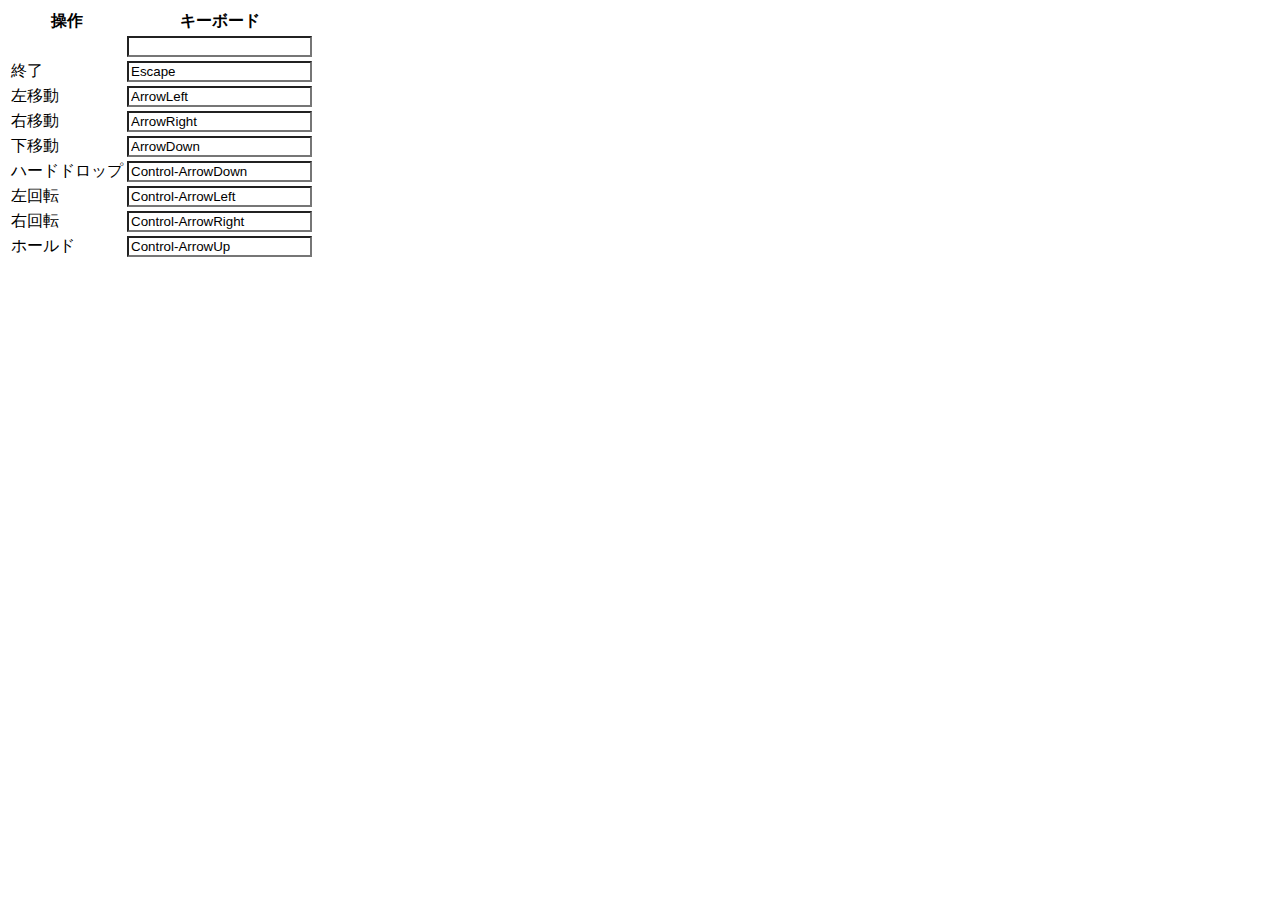
<file: config.html>
﻿<!DOCTYPE html>
<!--
    Copyright (c) 2020 Hiroaki Sano

    Permission is hereby granted, free of charge, to any person obtaining a copy
    of this software and associated documentation files (the "Software"), to deal
    in the Software without restriction, including without limitation the rights
    to use, copy, modify, merge, publish, distribute, sublicense, and/or sell
    copies of the Software, and to permit persons to whom the Software is
    furnished to do so, subject to the following conditions:

    The above copyright notice and this permission notice shall be included in all
    copies or substantial portions of the Software.

    THE SOFTWARE IS PROVIDED "AS IS", WITHOUT WARRANTY OF ANY KIND, EXPRESS OR
    IMPLIED, INCLUDING BUT NOT LIMITED TO THE WARRANTIES OF MERCHANTABILITY,
    FITNESS FOR A PARTICULAR PURPOSE AND NONINFRINGEMENT. IN NO EVENT SHALL THE
    AUTHORS OR COPYRIGHT HOLDERS BE LIABLE FOR ANY CLAIM, DAMAGES OR OTHER
    LIABILITY, WHETHER IN AN ACTION OF CONTRACT, TORT OR OTHERWISE, ARISING FROM,
    OUT OF OR IN CONNECTION WITH THE SOFTWARE OR THE USE OR OTHER DEALINGS IN THE
    SOFTWARE.
-->
<html>
<head>
	<title>tetris</title>
	<meta charset="UTF-8">
	<meta name="viewport" content="width=device-width">
	<link rel="stylesheet" href="./config.css">
</head>
<body>
	<div>
		<table>
			<thead>
				<tr><th>操作</th><th>キーボード</th></tr>
			</thead>
			<tbody>
				<tr><td></td><td><input type="search" class="inputkey" id="keytablex"></td></tr>
				<tr><td>終了</td><td><input type="search" class="inputkey" id="keytable0"></td></tr>
				<tr><td>左移動</td><td><input type="search" class="inputkey" id="keytable1"></td></tr>
				<tr><td>右移動</td><td><input type="search" class="inputkey" id="keytable2"></td></tr>
				<tr><td>下移動</td><td><input type="search" class="inputkey" id="keytable3"></td></tr>
				<tr><td>ハードドロップ</td><td><input type="search" class="inputkey" id="keytable4"></td></tr>
				<tr><td>左回転</td><td><input type="search" class="inputkey" id="keytable5"></td></tr>
				<tr><td>右回転</td><td><input type="search" class="inputkey" id="keytable6"></td></tr>
				<tr><td>ホールド</td><td><input type="search" class="inputkey" id="keytable7"></td></tr>
			</tbody>
		</table>
	</div>
	<script type="module" src="./config.js"></script>
</body>
</html>
</file>
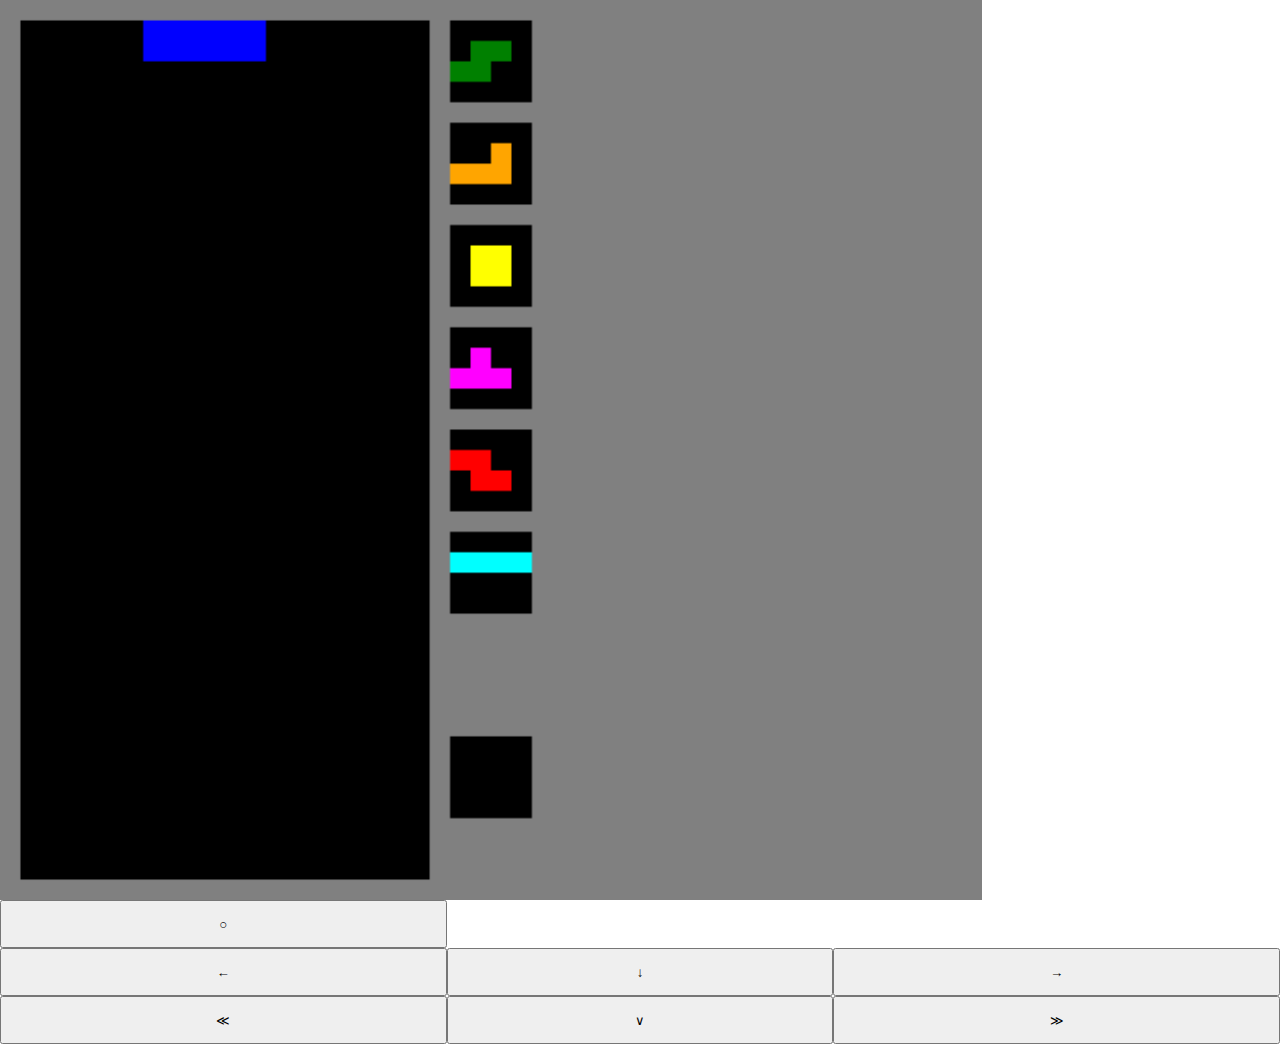
<file: play.html>
﻿<!DOCTYPE html>
<!--
    Copyright (c) 2020 Hiroaki Sano

    Permission is hereby granted, free of charge, to any person obtaining a copy
    of this software and associated documentation files (the "Software"), to deal
    in the Software without restriction, including without limitation the rights
    to use, copy, modify, merge, publish, distribute, sublicense, and/or sell
    copies of the Software, and to permit persons to whom the Software is
    furnished to do so, subject to the following conditions:

    The above copyright notice and this permission notice shall be included in all
    copies or substantial portions of the Software.

    THE SOFTWARE IS PROVIDED "AS IS", WITHOUT WARRANTY OF ANY KIND, EXPRESS OR
    IMPLIED, INCLUDING BUT NOT LIMITED TO THE WARRANTIES OF MERCHANTABILITY,
    FITNESS FOR A PARTICULAR PURPOSE AND NONINFRINGEMENT. IN NO EVENT SHALL THE
    AUTHORS OR COPYRIGHT HOLDERS BE LIABLE FOR ANY CLAIM, DAMAGES OR OTHER
    LIABILITY, WHETHER IN AN ACTION OF CONTRACT, TORT OR OTHERWISE, ARISING FROM,
    OUT OF OR IN CONNECTION WITH THE SOFTWARE OR THE USE OR OTHER DEALINGS IN THE
    SOFTWARE.
-->
<html>
<head>
	<meta charset="UTF-8">
	<meta name="viewport" content="width=device-width">
	<link rel="stylesheet" href="./play.css">
	<link rel="stylesheet" href="./play-portrait.css" media="(orientation: portrait)">
	<link rel="stylesheet" href="./play-landscape.css" media="(orientation: landscape)">
</head>
<body>
	<canvas id="canvas" width="480" height="440" style="background-color: gray;"></canvas>
	<table id="buttontable">
		<tr>
			<td><input type="button" class="button" id="button7" value="○"></td>
		<tr>
			<td><input type="button" class="button" id="button1" value="←"></td>
			<td><input type="button" class="button" id="button3" value="↓"></td>
			<td><input type="button" class="button" id="button2" value="→"></td>
		</tr>
		<tr>
			<td><input type="button" class="button" id="button5" value="≪"></td>
			<td><input type="button" class="button" id="button4" value="∨"></td>
			<td><input type="button" class="button" id="button6" value="≫"></td>
		</tr>
	</table>
	<script type="module" src="./play.js"></script>
</body>
</html>
</file>
<file: config.css>
.inputkey {
	background-color: white;
}
.inputkey:focus {
	background-color: lightblue;
}
</file>
<file: play.css>
#buttontable {
	width: 100%;
	border-collapse: collapse;
}
#buttontable td {
	padding: 0;
}
#buttontable td input[type="button"] {
	margin: 0;
	height: 3rem;
	width: 100%;
}
</file>
<file: play-portrait.css>
body {
	margin: 0;
}

#canvas {
	width: 100%;
	background-color: #F0F0F0
}

#buttontable {
	position: absolute;
	bottom: 0;
}
</file>
<file: play-landscape.css>
html {
	height:100%;
}
body {
	height: 100%;
	margin: 0;
}

#canvas {
	display: block;
	height: 100%;
	background-color: #F0F0F0
}
</file>
